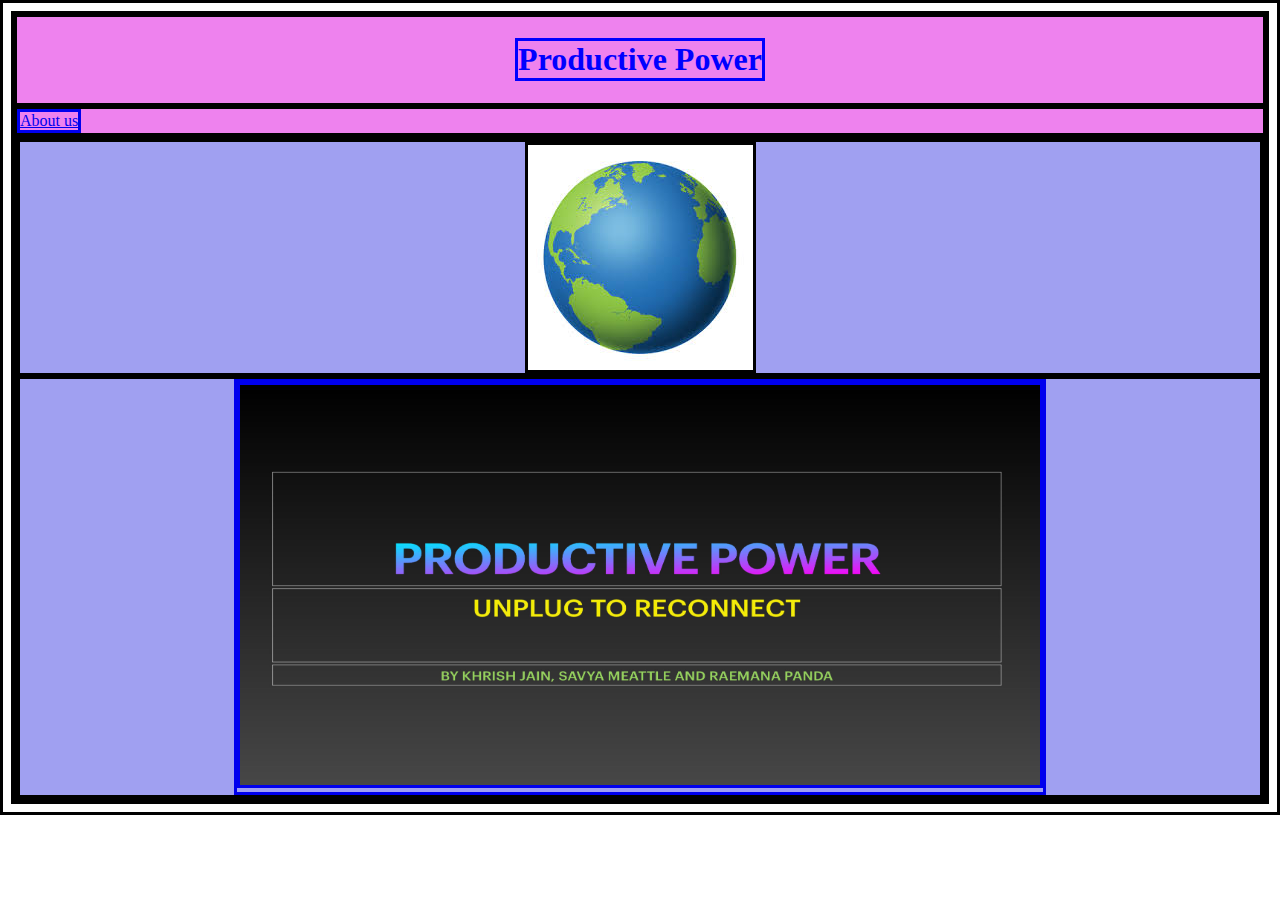
<file: index.html>
<!DOCTYPE html>
<html>
    <head>
        <title>My Portfolio</title>
        <link rel = "stylesheet" type = "text/css" href="style.css"/>
    </head>
    <body>
        <div class = "header">
        <h1>Productive Power</h1>
        </div>
        <div class="footer">
            <a href="aboutme.html">About us</a>
        </div>
        <div class= "grid">
            <div class="item">
            <img src="globe.jpg"/>
            </div>
            <div class="item">
            <a href="ppt.pdf"><img src="presentation.jpg" width=800 height=400/></a>
            </div>
            </div>  
        </body>
        </html>
</file>
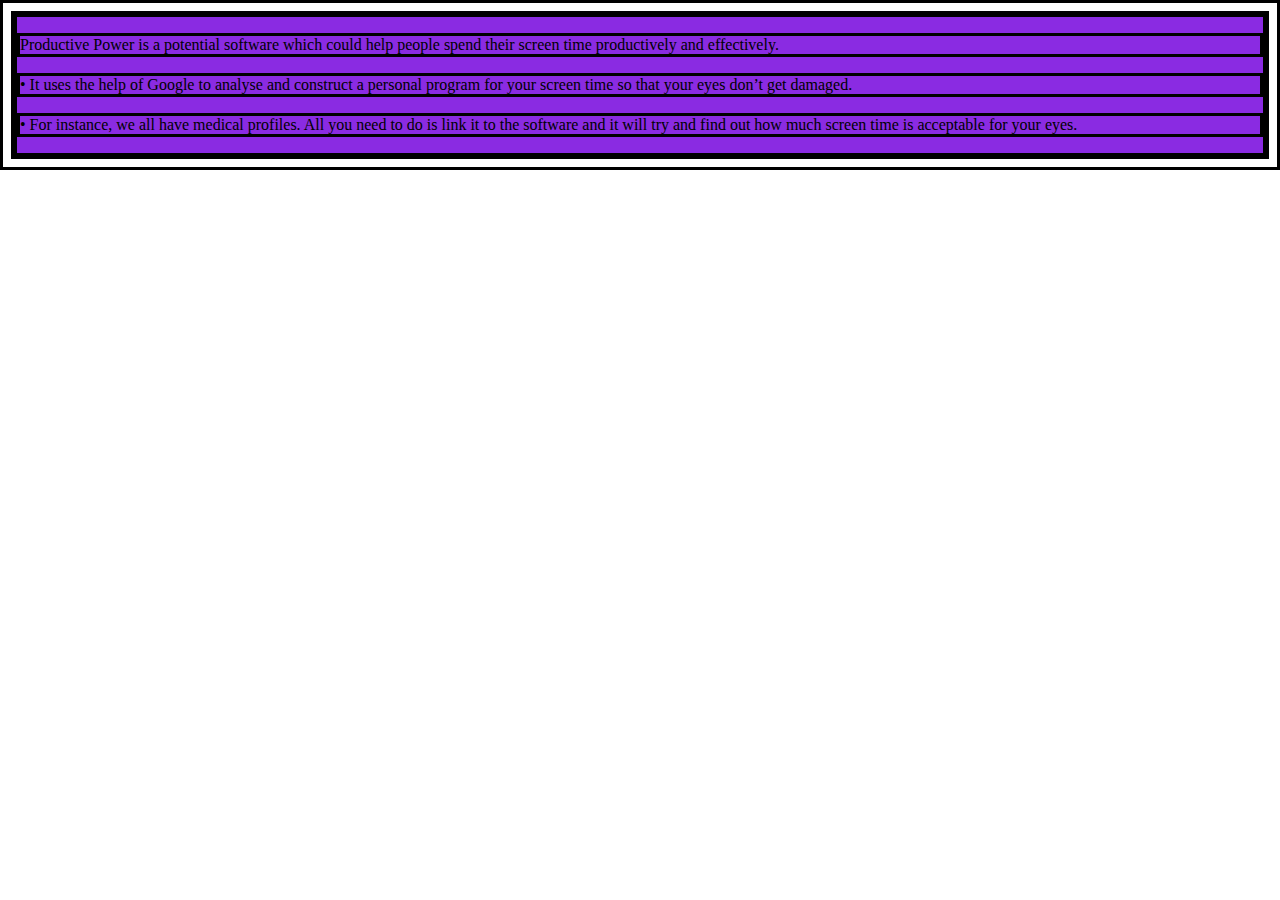
<file: aboutme.html>
<!DOCTYPE html>
<html>
    <head>
        <title>About Me</title>
        <link rel = "stylesheet" type = "text/css" href="style.css"/>
    </head>
    <body>
       <div class="about">
           <p>Productive Power is a potential software which could help
            people spend their screen time productively and effectively.</p>
            <p> • It uses the help of Google to analyse and construct a personal
                program for your screen time so that your eyes don’t get
                damaged.</p>
                <p>• For instance, we all have medical profiles. All you need to do is
                    link it to the software and it will try and find out how much
                    screen time is acceptable for your eyes.</p>
                </div>
</file>
<file: style.css>
h1{color:blue}
*{border:solid}
.header{background-color: violet;
display:flex;
justify-content: center;}
.footer{background-color: violet;
    display:flex;
    justify-content: flex-start;}
.grid{background-color: slateblue;}
.item{background-color: rgb(160, 160, 241);
     display:flex;
    justify-content:center}
.about{
    background-color: blueviolet;
}
</file>
